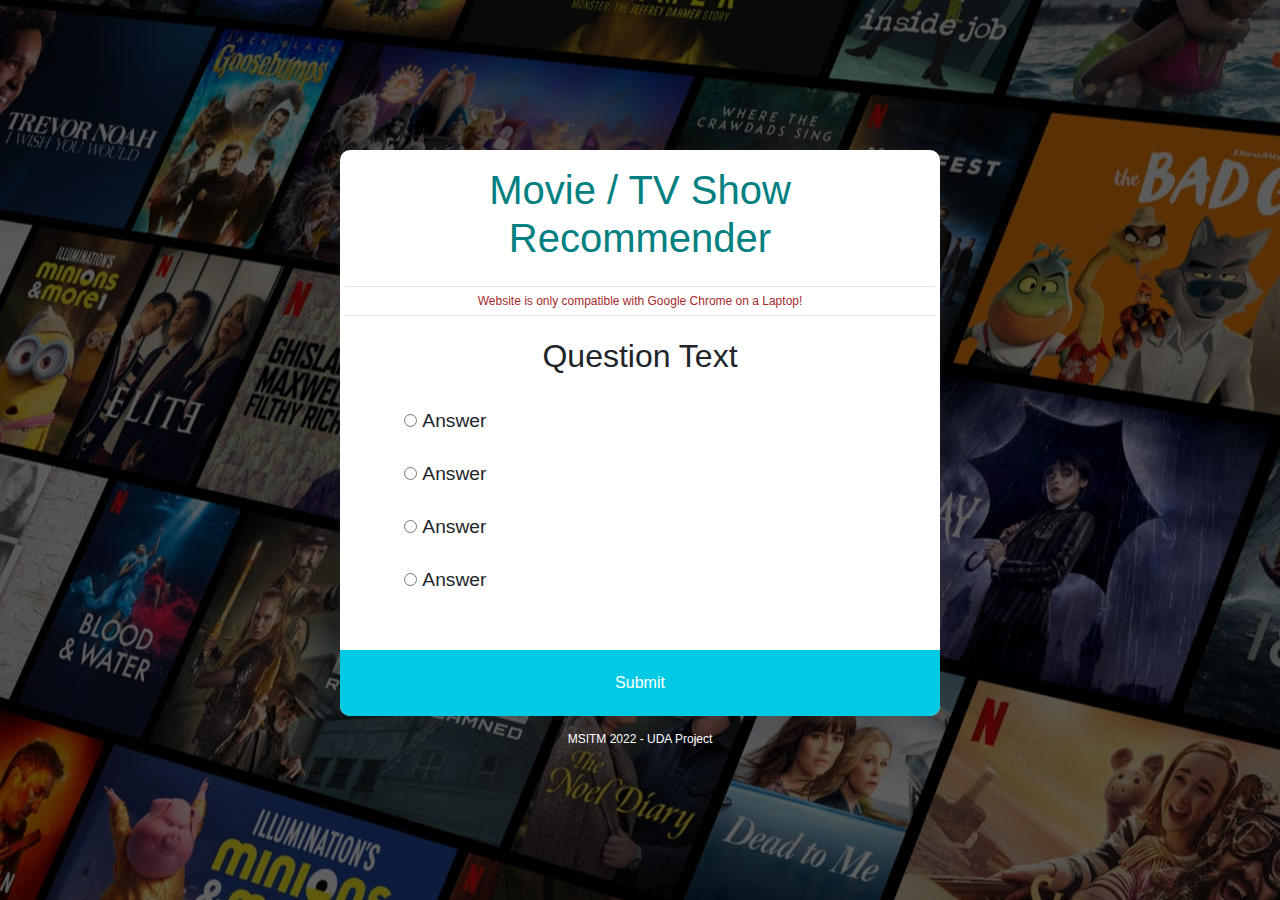
<file: index.html>
<!DOCTYPE html>
<html lang="en">
<head>
  <meta charset="UTF-8">
  <meta http-equiv="X-UA-Compatible" content="IE=edge">
  <meta name="viewport" content="width=device-width, initial-scale=1.0">
  <link rel="stylesheet" href="style.css">
  <link rel="stylesheet" href="https://cdn.jsdelivr.net/npm/bootstrap@4.0.0/dist/css/bootstrap.min.css" integrity="sha384-Gn5384xqQ1aoWXA+058RXPxPg6fy4IWvTNh0E263XmFcJlSAwiGgFAW/dAiS6JXm" crossorigin="anonymous">
  <link rel="shortcut icon" href="#"/>

  <title>Movie/Tv Show Recommender</title>

</head>
<body style="
background-image: linear-gradient(rgba(0, 0, 0, 0.527),rgba(0, 0, 0, 0.5)) , url(bg.jpeg);
background-position: 50% 50%; 
background-repeat: repeat;">

  <div id="main">
    
  <div class="quiz-container" id="quiz">

    <h1 style="color: teal;">Movie / TV Show Recommender</h1>
    <hr style="margin: 5px;">
    <p style="text-align: center; color: brown; font-size: 12px;margin: 0; padding: 0;">Website is only compatible with Google Chrome on a Laptop!</p>
    <hr style="margin: 5px;">
    <div class="quiz-header">
      <h2 id="question">Question Text</h2>
      <ul>
        <li>
          <input type="radio" name="answer" id="a" class="answer">
          <label for="a" id="a_text">Answer</label>
        </li>

        <li>
          <input type="radio" name="answer" id="b" class="answer">
          <label for="b" id="b_text">Answer</label>
        </li>

        <li>
          <input type="radio" name="answer" id="c" class="answer">
          <label for="c" id="c_text">Answer</label>
        </li>

        <li>
          <input type="radio" name="answer" id="d" class="answer">
          <label for="d" id="d_text">Answer</label>
        </li>

      </ul>
    </div>
    <button id="submit">Submit</button>

  </div>
  <div style="text-align: center; margin-top: 10px;">
  <a style="color: white; font-size: 12px;" href="https://github.com/Dhruvpolaris/msitm2022_uda_project" target="_blank">MSITM 2022 - UDA Project</a>
  </div>
  </div>

<script src="https://code.jquery.com/jquery-3.2.1.slim.min.js" integrity="sha384-KJ3o2DKtIkvYIK3UENzmM7KCkRr/rE9/Qpg6aAZGJwFDMVNA/GpGFF93hXpG5KkN" crossorigin="anonymous"></script>
<script src="https://cdn.jsdelivr.net/npm/popper.js@1.12.9/dist/umd/popper.min.js" integrity="sha384-ApNbgh9B+Y1QKtv3Rn7W3mgPxhU9K/ScQsAP7hUibX39j7fakFPskvXusvfa0b4Q" crossorigin="anonymous"></script>
<script src="https://cdn.jsdelivr.net/npm/bootstrap@4.0.0/dist/js/bootstrap.min.js" integrity="sha384-JZR6Spejh4U02d8jOt6vLEHfe/JQGiRRSQQxSfFWpi1MquVdAyjUar5+76PVCmYl" crossorigin="anonymous"></script>
    
<script type="module" src="script.js">

var slideIndex = 1;
showSlides(slideIndex);

function plusSlides(n) {
  showSlides(slideIndex += n);
}

function currentSlide(n) {
  showSlides(slideIndex = n);
}

function showSlides(n) {
  var i;
  var slides = document.getElementsByClassName("mySlides");
  var dots = document.getElementsByClassName("dot");
  if (n > slides.length) {slideIndex = 1}    
  if (n < 1) {slideIndex = slides.length}
  for (i = 0; i < slides.length; i++) {
      slides[i].style.display = "none";  
  }
  for (i = 0; i < dots.length; i++) {
      dots[i].className = dots[i].className.replace(" active", "");
  }
  slides[slideIndex-1].style.display = "block";  
  dots[slideIndex-1].className += " active";
}
</script>
</body>
</html>


<!-- </div>
<a class="carousel-control-prev" href="#carouselExampleControls" role="button" data-slide="prev">
  <span class="carousel-control-prev-icon" aria-hidden="true"></span>
  <span class="sr-only">Previous</span>
</a>
<a class="carousel-control-next" href="#carouselExampleControls" role="button" data-slide="next">
  <span class="carousel-control-next-icon" aria-hidden="true"></span>
  <span class="sr-only">Next</span>
</a>
</div> -->
</file>
<file: style.css>
/* coding with nick */

@import url('https://fonts.googleapis.com/css2?family=Poppins:wght@200;300;400;500&display=swap');

*{
  box-sizing: border-box;
}

body{
  background-color: #b8c6db;
  background-image: linear-gradient(315deg, #b8c6db 0%, #f5f7f7 100%);
  font-family: 'Poppins', sans-serif;
  display: flex;
  align-items: center;
  justify-content: center;
  height: 100vh;
  overflow: hidden;
  margin: 0;
}

.quiz-container{
  background-color: #fff;
  border-radius: 10px;
  box-shadow: 0 0 10px 2px rgba(100, 100, 100, 0.1);
  width: 600px;
  overflow: hidden;
}

.quiz-header{
  padding-bottom: 2rem;
  padding-right: 4rem;
  padding-left: 4rem;
}

h2{
  padding: 1rem;
  text-align: center;
  margin: 0;
}

h1{
  padding: 1rem;
  text-align: center;
  margin: 0;
}

ul{
  list-style-type: none;
  padding: 0;
}

ul li{
  font-size: 1.2rem;
  margin: 1rem 0;
}

ul li label{
  cursor: pointer;
}

button{
  background-color: #03cae4;
  color: #fff;
  border: none;
  display: block;
  width: 100%;
  cursor: pointer;
  font-size: 1.1rem;
  font-family: inherit;
  padding: 1.3rem;
}

button:hover{
  background-color: #04adc4;
}

button:focus{
  outline: none;
  background-color: #44b927;
}

/* Slideshow container */
.slideshow-container {
  position: relative;
  background: #f1f1f1f1;
}

/* Slides */
.mySlides {
  display: none;
  padding: 80px;
  text-align: center;
}

/* Next & previous buttons */
.prev, .next {
  cursor: pointer;
  position: absolute;
  top: 50%;
  width: auto;
  margin-top: -30px;
  padding: 16px;
  color: #888;
  font-weight: bold;
  font-size: 20px;
  border-radius: 0 3px 3px 0;
  user-select: none;
}

/* Position the "next button" to the right */
.next {
  position: absolute;
  right: 0;
  border-radius: 3px 0 0 3px;
}

/* On hover, add a black background color with a little bit see-through */
.prev:hover, .next:hover {
  background-color: rgba(0,0,0,0.8);
  color: white;
}

/* The dot/bullet/indicator container */
.dot-container {
  text-align: center;
  padding: 20px;
  background: #ddd;
}

/* The dots/bullets/indicators */
.dot {
  cursor: pointer;
  height: 15px;
  width: 15px;
  margin: 0 2px;
  background-color: #bbb;
  border-radius: 50%;
  display: inline-block;
  transition: background-color 0.6s ease;
}

/* Add a background color to the active dot/circle */
.active, .dot:hover {
  background-color: #717171;
}

/* Add an italic font style to all quotes */
q {font-style: italic;}

/* Add a blue color to the author */
.author {color: cornflowerblue;}

/* Netflix style button */
</file>
